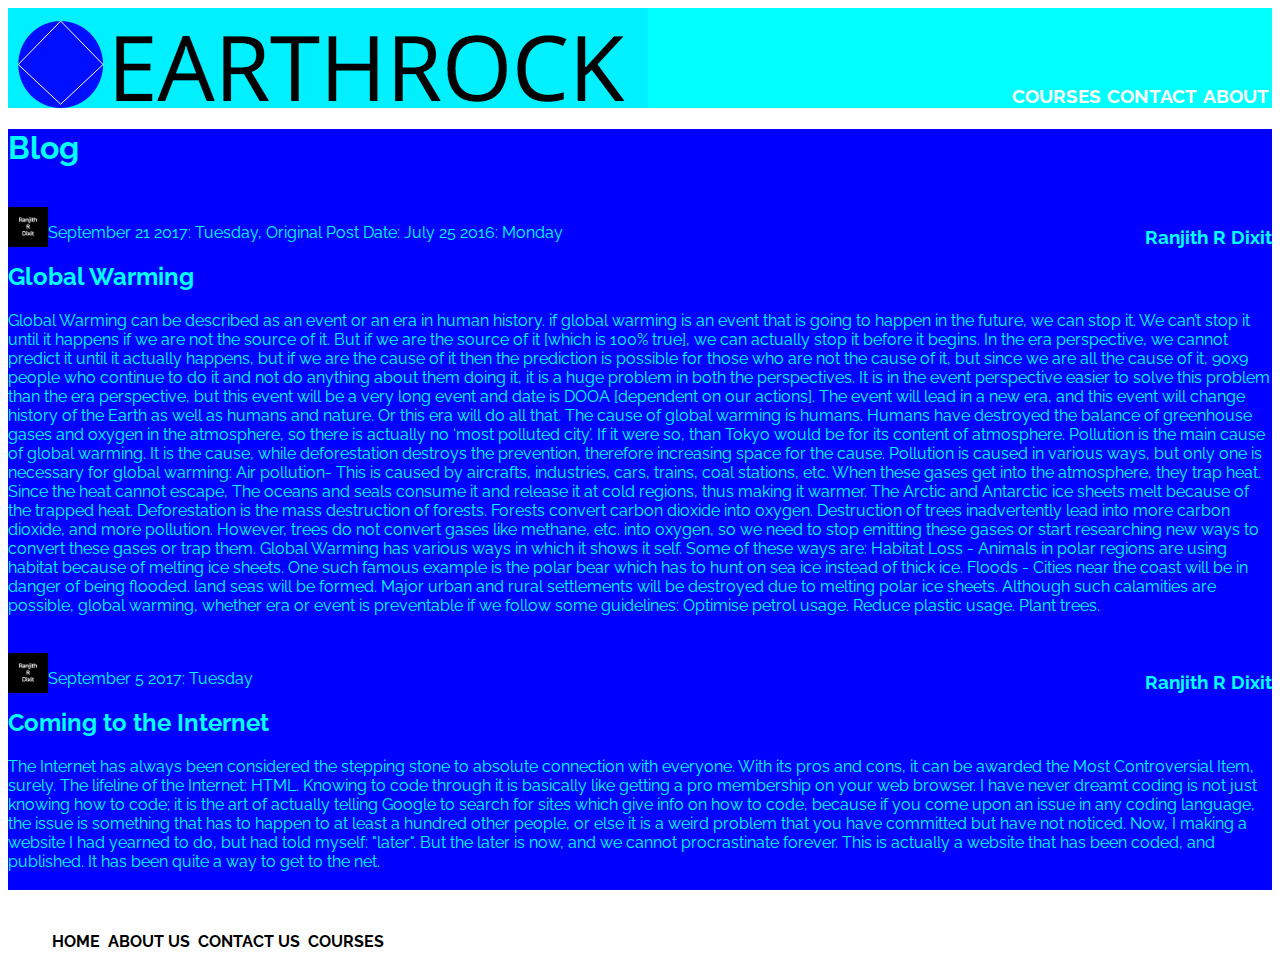
<file: index.html>
<html>
  <head>
    <title>Blog</title>
    <link href="https://fonts.googleapis.com/css?family=Raleway" rel="stylesheet">
  </head>
  <body font: sans-serif>
    <link rel="stylesheet" type="text/css" href="style.css">
    <div id="header">
      <div class="container">
        <div class="header-title">
          <a href="index.html"><img src="logo.png"></a>
    </div>
      <div class="header-list">
        <ul>
          <li><a href="about.html"><h3>ABOUT</h3></a></li>
          <li><a href="contact.html"><h3>CONTACT</h3></a></li>
          <li><a href="courses.html"><h3>COURSES</h3></a></li>
        </ul>
      </div>
    </div class="container">
    </div>
    <div id="content">
      <div class="container">
        <h1>Blog</h1>
        <div class="post">
          <br>
          <div class="post-photo" style="float:left">
            <img src="me.png" style="width:40px;height:40px">
            <br>
          </div>
          <div class="post-author" style="float:right">
            <h3>Ranjith R Dixit</h3>
          </div>
          <div class="post-date">
            <p>September 21 2017: Tuesday, Original Post Date: July 25 2016: Monday</p>
          </div>
          <div class="post-title">
            <h2>Global Warming</h2>
          </div>
          <div class="post-content" style="float:none">
           Global Warming can be described as an event or an era in human history. if global warming is an event that is going to happen in the future, we can stop it. We can’t stop it until it happens if we are not the source of it. But if we are the source of it [which is 100% true], we can actually stop it before it begins. In the era perspective, we cannot predict it until it actually happens, but if we are the cause of it then the prediction is possible for those who are not the cause of it, but since we are all the cause of it, 90x9 people who continue to do it and not do anything about them doing it, it is a huge problem in both the perspectives. It is in the event perspective easier to solve this problem than the era perspective, but this event will be a very long event and date is DOOA [dependent on our actions]. The event will lead in a new era, and this event will change history of the Earth as well as humans and nature. Or this era will do all that. 

The cause of global warming is humans. Humans have destroyed the balance of greenhouse gases and oxygen in the atmosphere, so there is actually no ‘most polluted city’. If it were so, than Tokyo would be for its content of atmosphere. Pollution is the main cause of global warming. It is the cause, while deforestation destroys the prevention, therefore increasing space for the cause. Pollution is caused in various ways, but only one is necessary for global warming:

Air pollution- This is caused by aircrafts, industries, cars, trains, coal stations, etc. When these gases get into the atmosphere, they trap heat. Since the heat cannot escape, The oceans and seals consume it and release it at cold regions, thus making it warmer. The Arctic and Antarctic ice sheets melt because of the trapped heat.

Deforestation is the mass destruction of forests. Forests convert carbon dioxide into oxygen. Destruction of trees inadvertently lead into more carbon dioxide, and more pollution. However, trees do not convert gases like methane, etc. into oxygen, so we need to stop emitting these gases or start researching new ways to convert these gases or trap them. 

Global Warming has various ways in which it shows it self. Some of these ways are:

Habitat Loss - Animals in polar regions are using habitat because of melting ice sheets. One such famous example is the polar bear which has to hunt on sea ice instead of thick ice. 
Floods - Cities near the coast will be in danger of being flooded. land seas will be formed. Major urban and rural settlements will be destroyed due to melting polar ice sheets. 

Although such calamities are possible, global warming, whether era or event is preventable if we follow some guidelines:

Optimise petrol usage.
Reduce plastic usage.
Plant trees.
          </div>
          <br>
        </div>

        <div class="post">
          <br>
          <div class="post-photo" style="float:left">
            <img src="me.png" style="width:40px;height:40px">
            <br>
          </div>
          <div class="post-author" style="float:right">
            <h3>Ranjith R Dixit</h3>
          </div>
          <div class="post-date">
            <p>September 5 2017: Tuesday</p>
          </div>
          <div class="post-title">
            <h2>Coming to the Internet</h2>
          </div>
          <div class="post-content" style="float:none">
            The Internet has always been considered the stepping stone to absolute connection with everyone. With its pros and cons, it can be awarded the Most Controversial Item, surely. The lifeline of the Internet: HTML. Knowing to code through it is basically like getting a pro membership on your web browser. I have never dreamt coding is not just knowing how to code; it is the art of actually telling Google to search for sites which give info on how to code, because if you come upon an issue in any coding language, the issue is something that has to happen to at least a hundred other people, or else it is a weird problem that you have committed but have not noticed. Now, I making a website I had yearned to do, but had told myself: "later". But the later is now, and we cannot procrastinate forever. This is actually a website that has been coded, and published. It has been quite a way to get to the net.
          </div>
          <br>
        </div>
      </div class="container">
    </div>
    <div id="footer">
      <div class="container">
      <div class="column-a">
        <ul>
          <li><a href="index.html"><h4>HOME<h4></a></li>
          <li><a href="about.html"><h4>ABOUT US</h4></a></li>
          <li><a href="contact.html"><h4>CONTACT US</h4></a></li>
          <li><a href="courses.html"><h4>COURSES</h4></a></li>
        </ul>
      </div>
      <div class="qinfo">
      </div>
    </div class="container">
    </div>
  </body>
</html>
</file>
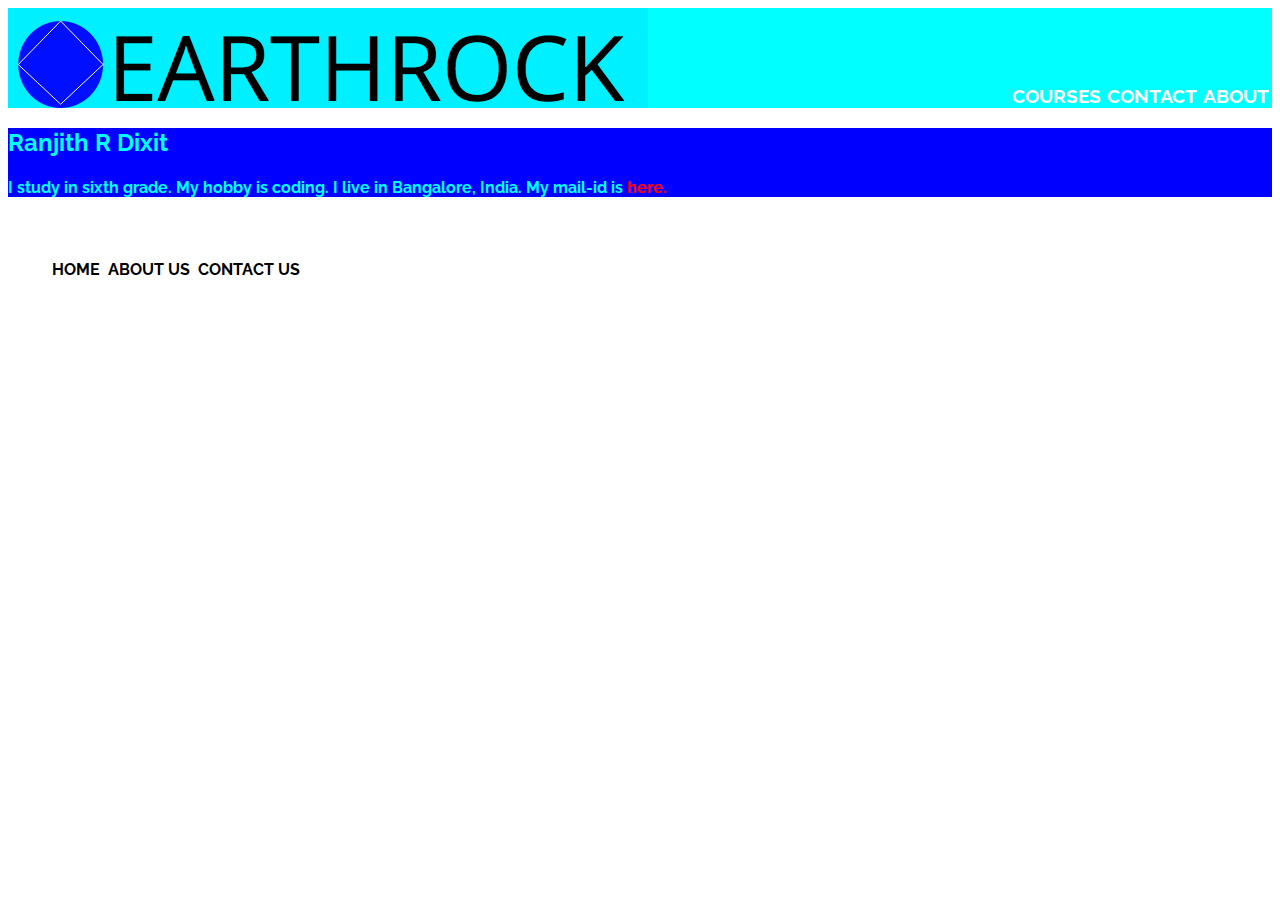
<file: about.html>
<html>
  <head>
    <title>Blog</title>
    <link href="https://fonts.googleapis.com/css?family=Raleway" rel="stylesheet">
  </head>
  <body font: sans-serif>
    <link rel="stylesheet" type="text/css" href="style.css">
    <div id="header">
      <div class="container">
        <div class="header-title">
          <a href="index.html"><img src="logo.png"></a>
    </div>
      <div class="header-list">
        <ul>
          <li><a href="about.html"><h3>ABOUT</h3></a></li>
          <li><a href="contact.html"><h3>CONTACT</h3></a></li>
          <li><a href="courses.html"><h3>COURSES</h3></a></li>
        </ul>
      </div>
    </div class="container">
    </div>
    <div id="content">
      <div class="container">
        <div class="person">
          <div class="person-name">
            <h2>Ranjith R Dixit</h2>
          </div>
          <div class="person-content">
            <h4>I study in sixth grade. My hobby is coding. I live in Bangalore, India. My mail-id is <a href="mailto:ranjithraghuramdixit?subject=feedback">here.</a></h4>
          </div>
        </div>
      </div class="container">
    </div>
    <div id="footer">
      <div class="container">
      <div class="column-a">
        <ul>
          <li><a href="index.html"><h4>HOME<h4></a></li>
          <li><a href="about.html"><h4>ABOUT US</h4></a></li>
          <li><a href="contact.html"><h4>CONTACT US</h4></a></li>
        </ul>
      </div>
      <div class="qinfo">
      </div>
    </div class="container">
    </div>
  </body>
</html>
</file>
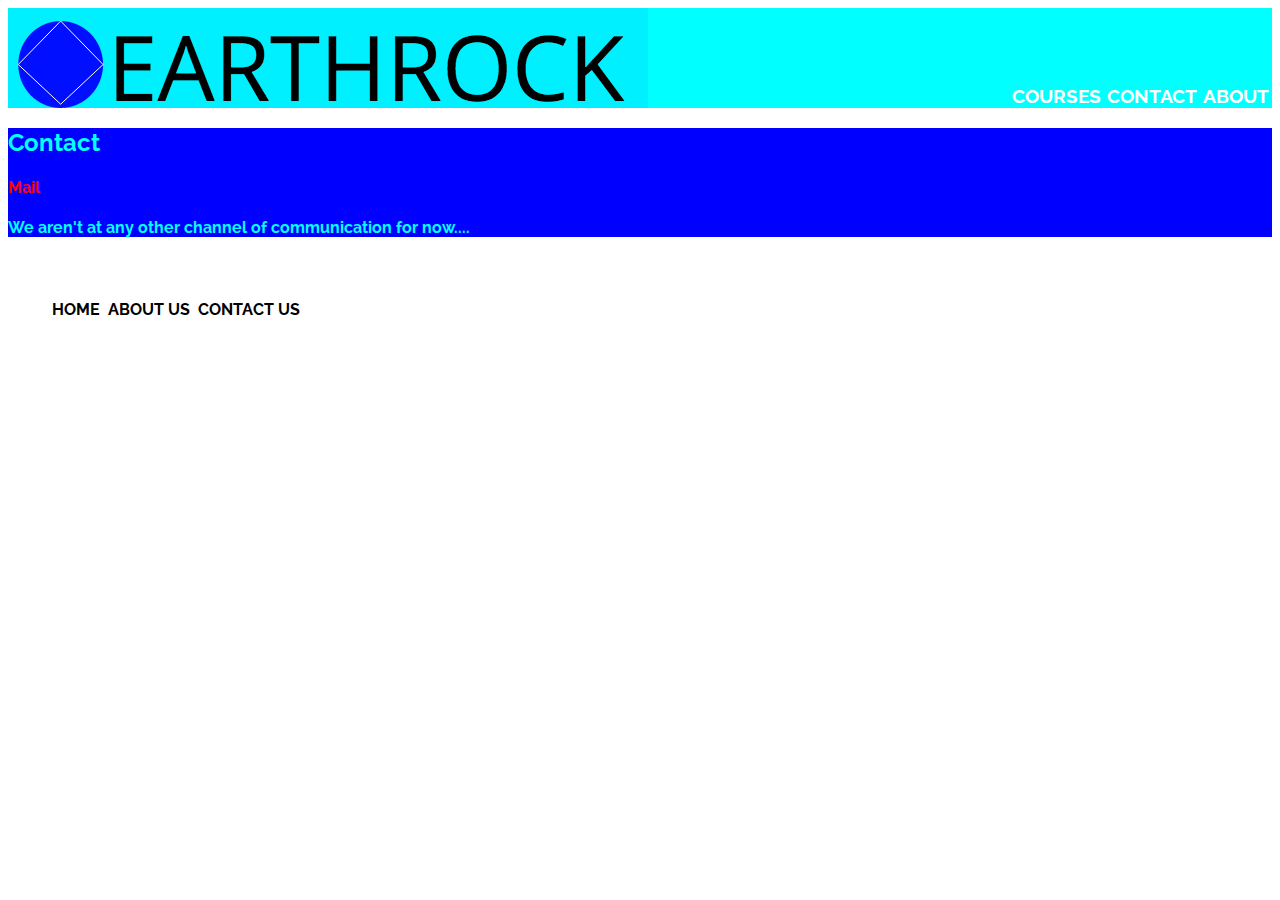
<file: contact.html>
<html>
  <head>
    <title>Blog</title>
    <link href="https://fonts.googleapis.com/css?family=Raleway" rel="stylesheet">
  </head>
  <body font: sans-serif>
    <link rel="stylesheet" type="text/css" href="style.css">
    <div id="header">
      <div class="container">
        <div class="header-title">
          <a href="index.html"><img src="logo.png"></a>
    </div>
      <div class="header-list">
        <ul>
          <li><a href="about.html"><h3>ABOUT</h3></a></li>
          <li><a href="contact.html"><h3>CONTACT</h3></a></li>
          <li><a href="courses.html"><h3>COURSES</h3></a></li>          
        </ul>
      </div>
    </div class="container">
    </div>
    <div id="content">
      <div class="container">
        <h2>Contact</h2>
        <h4><a href="mailto:ranjithrd03@gmail.com?subject=Feedback">Mail</a></h4>
        <h4>We aren't at any other channel of communication for now....</h4>
      </div class="container">
    </div>
    <div id="footer">
      <div class="container">
      <div class="column-a">
        <ul>
          <li><a href="index.html"><h4>HOME<h4></a></li>
          <li><a href="about.html"><h4>ABOUT US</h4></a></li>
          <li><a href="contact.html"><h4>CONTACT US</h4></a></li>
        </ul>
      </div>
      <div class="qinfo">
      </div>
    </div class="container">
    </div>
  </body>
</html>
</file>
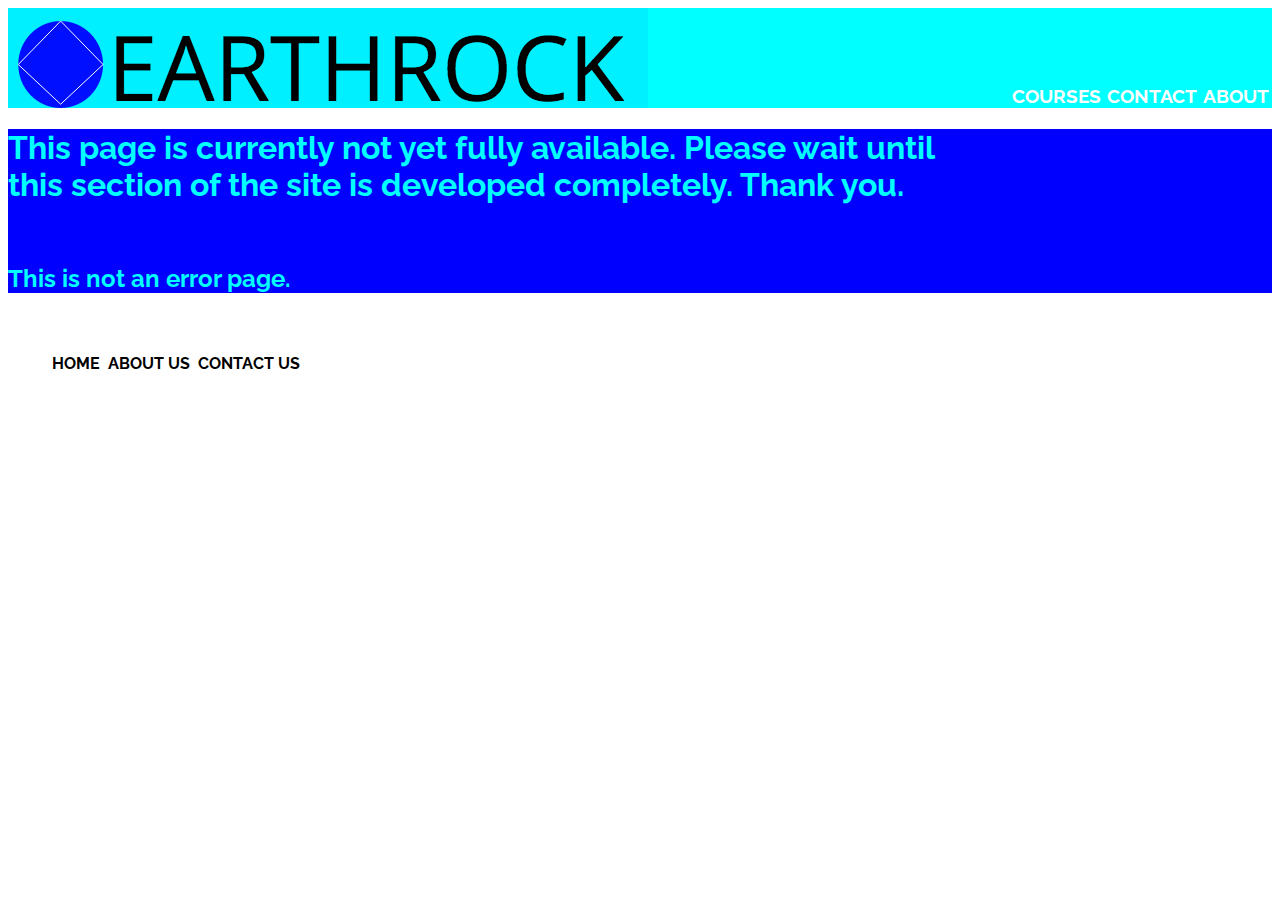
<file: courses.html>
<html>
  <head>
    <title>Blog</title>
    <link href="https://fonts.googleapis.com/css?family=Raleway" rel="stylesheet">
  </head>
  <body font: sans-serif>
    <link rel="stylesheet" type="text/css" href="style.css">
    <div id="header">
      <div class="container">
        <div class="header-title">
          <a href="index.html"><img src="logo.png"></a>
    </div>
      <div class="header-list">
        <ul>
          <li><a href="about.html"><h3>ABOUT</h3></a></li>
          <li><a href="contact.html"><h3>CONTACT</h3></a></li>
          <li><a href="courses.html"><h3>COURSES</h3></a></li>
        </ul>
      </div>
    </div class="container">
    </div>
    <div id="content">
      <div class="container">
        <h1>This page is currently not yet fully available. Please wait until this section of the site is developed completely. Thank you. </h1>
        <br>
        <h2>This is not an error page.</h2>
      </div class="container">
    </div>
    <div id="footer">
      <div class="container">
      <div class="column-a">
        <ul>
          <li><a href="index.html"><h4>HOME<h4></a></li>
          <li><a href="about.html"><h4>ABOUT US</h4></a></li>
          <li><a href="contact.html"><h4>CONTACT US</h4></a></li>
        </ul>
      </div>
      <div class="qinfo">
      </div>
    </div class="container">
    </div>
  </body>
</html>
</file>
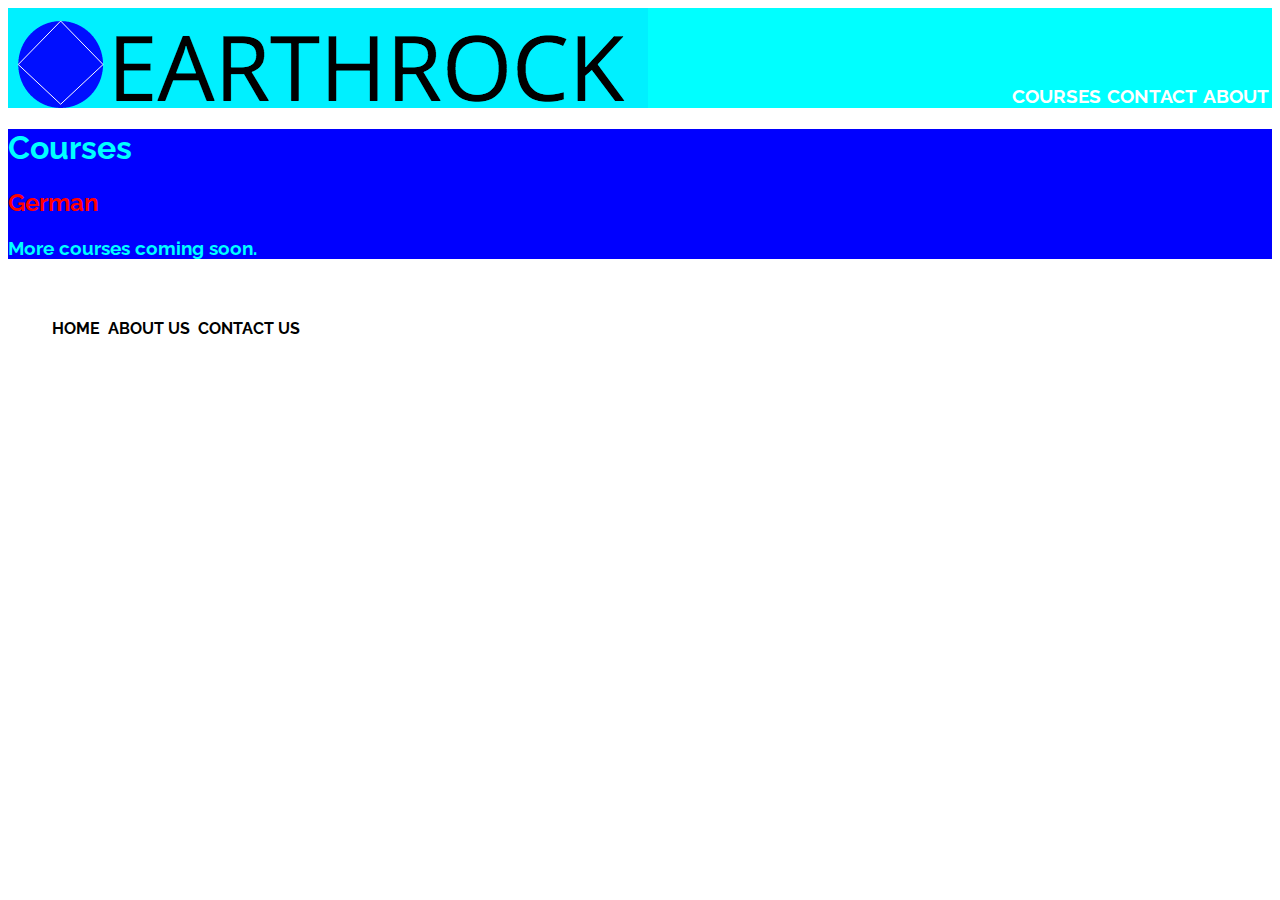
<file: courses1.html>
<html>
  <head>
    <title>Earthrock | Courses</title>
    <link href="https://fonts.googleapis.com/css?family=Raleway" rel="stylesheet">
  </head>
  <body font: sans-serif>
    <link rel="stylesheet" type="text/css" href="style.css">
    <div id="header">
      <div class="container">
        <div class="header-title">
          <a href="index.html"><img src="logo.png"></a>
    </div>
      <div class="header-list">
        <ul>
          <li><a href="about.html"><h3>ABOUT</h3></a></li>
          <li><a href="contact.html"><h3>CONTACT</h3></a></li>
          <li><a href="courses.html"><h3>COURSES</h3></a></li>
        </ul>
      </div>
    </div class="container">
    </div>
    <div id="content">
      <div class="container">
          <h1>Courses</h1>
          <h2><a href="german_intro.html">German</a></h2>
          <h3>More courses coming soon.</h3>
      </div class="container">
    </div>
    <div id="footer">
      <div class="container">
      <div class="column-a">
        <ul>
          <li><a href="index.html"><h4>HOME<h4></a></li>
          <li><a href="about.html"><h4>ABOUT US</h4></a></li>
          <li><a href="contact.html"><h4>CONTACT US</h4></a></li>
        </ul>
      </div>
      <div class="qinfo">
      </div>
    </div class="container">
    </div>
  </body>
</html>
</file>
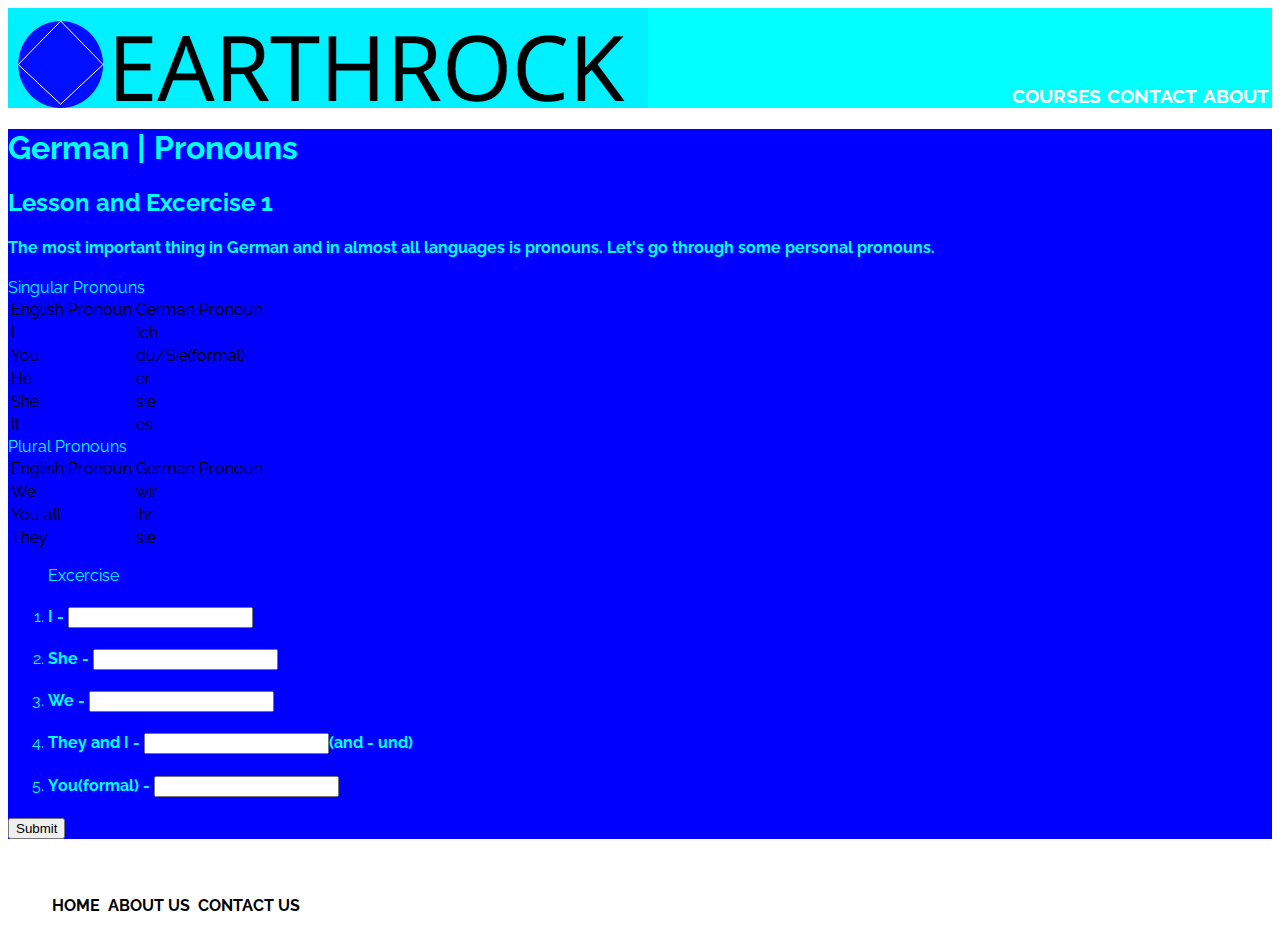
<file: german_1.html>
<html>
  <head>
    <title>German | Pronouns</title>
    <link href="https://fonts.googleapis.com/css?family=Raleway" rel="stylesheet">
  </head>
  <body font: sans-serif>
    <link rel="stylesheet" type="text/css" href="style.css">
    <div id="header">
      <div class="container">
        <div class="header-title">
          <a href="index.html"><img src="logo.png"></a>
    </div>
      <div class="header-list">
        <ul>
          <li><a href="about.html"><h3>ABOUT</h3></a></li>
          <li><a href="contact.html"><h3>CONTACT</h3></a></li>
          <li><a href="courses.html"><h3>COURSES</h3></a></li>
        </ul>
      </div>
    </div class="container">
    </div>
    <div id="content">
      <div class="container">
           <h1>German | Pronouns</h1>
           <h2>Lesson and Excercise 1</h2>
           <h4>The most important thing in German and in almost all languages is pronouns. Let's go through some personal pronouns.</h4>
           <table>
             <thead>
               Singular Pronouns
             </thead>
             <tr>
               <td>English Pronoun</td>
               <td>German Pronoun</td>
             </tr>
             <tr>
               <td>I</td>
               <td>Ich</td>
             </tr>
             <tr>
               <td>You</td>
               <td>du/Sie(formal)</td>
             </tr>
             <tr>
               <td>He</td>
               <td>er</td>
             </tr>
             <tr>
               <td>She</td>
               <td>sie</td>
             </tr>
             <tr>
               <td>It</td>
               <td>es</td>
             </tr>
           </table>
           <table>
             <thead>
               Plural Pronouns
             </thead>
             <tr>
               <td>English Pronoun</td>
               <td>German Pronoun</td>
             </tr>
             <tr>
               <td>We</td>
               <td>wir</td>
             </tr>
             <tr>
               <td>You all</td>
               <td>ihr</td>
             </tr>
             <tr>
               <td>They</td>
               <td>sie</td>
             </tr>
           </table>
           <form class="" action="http://earthrock-r.heliohost.org/german_ex1.php" method="post">
             <ol> Excercise
               <li><h4>I - <input type="text" name="ex1_1"></h4></li>
               <li><h4>She - <input type="text" name="ex1_2"></h4></li>
               <li><h4>We - <input type="text" name="ex1_3"></h4></li>
               <li><h4>They and I - <input type="text" name="ex1_4">(and - und)</h4></li>
               <li><h4>You(formal) - <input type="text" name="ex1_5"></h4></li>
             </ol>
             <input type="submit">
           </form>
      </div class="container">
    </div>
    <div id="footer">
      <div class="container">
      <div class="column-a">
        <ul>
          <li><a href="index.html"><h4>HOME<h4></a></li>
          <li><a href="about.html"><h4>ABOUT US</h4></a></li>
          <li><a href="contact.html"><h4>CONTACT US</h4></a></li>
        </ul>
      </div>
      <div class="qinfo">
      </div>
    </div class="container">
    </div>
  </body>
</html>
</file>
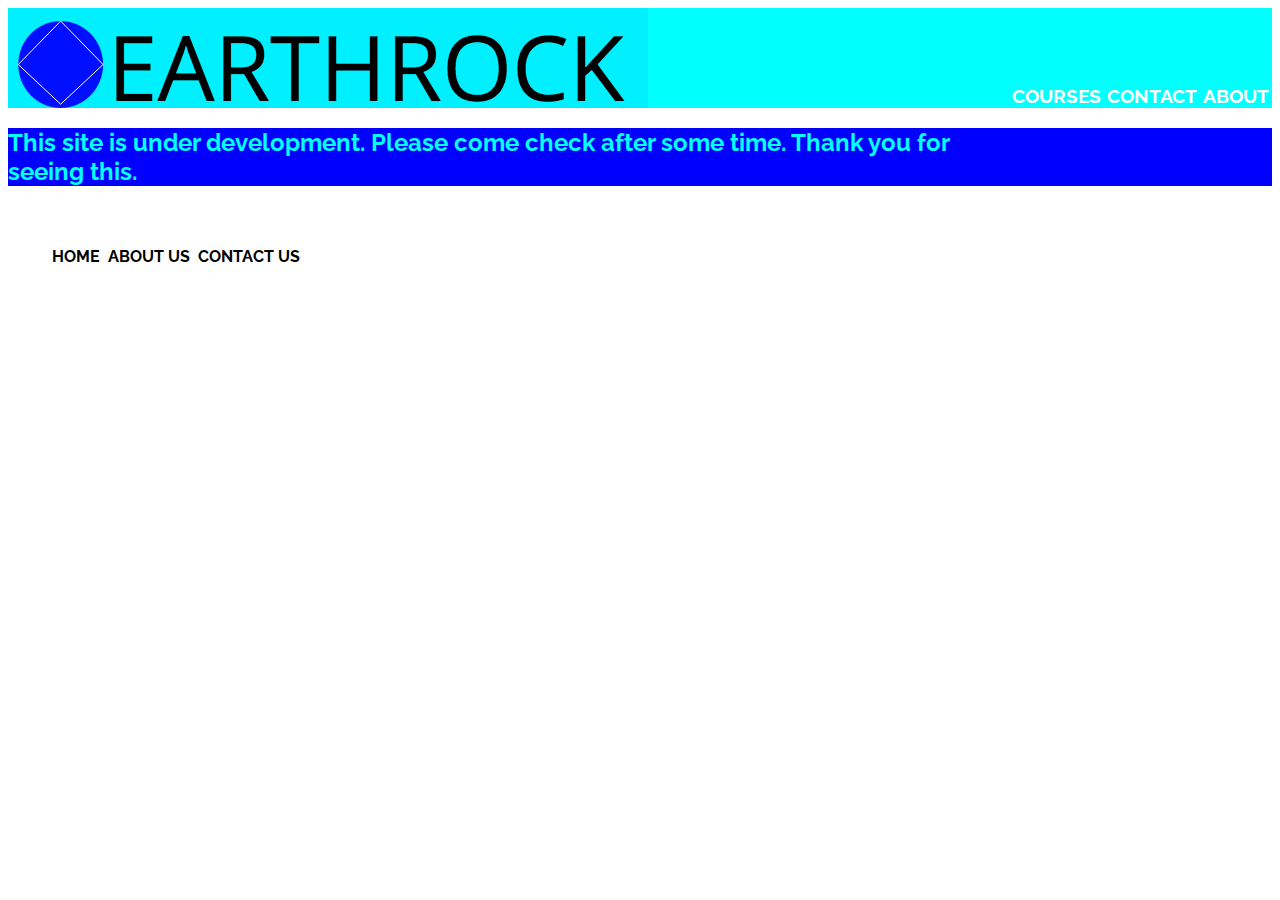
<file: german_2.html>
<html>
  <head>
    <title>German | Pronouns</title>
    <link href="https://fonts.googleapis.com/css?family=Raleway" rel="stylesheet">
  </head>
  <body font: sans-serif>
    <link rel="stylesheet" type="text/css" href="style.css">
    <div id="header">
      <div class="container">
        <div class="header-title">
          <a href="index.html"><img src="logo.png"></a>
    </div>
      <div class="header-list">
        <ul>
          <li><a href="about.html"><h3>ABOUT</h3></a></li>
          <li><a href="contact.html"><h3>CONTACT</h3></a></li>
          <li><a href="courses.html"><h3>COURSES</h3></a></li>
        </ul>
      </div>
    </div class="container">
    </div>
    <div id="content">
      <div class="container">
           <h2>This site is under development. Please come check after some time. Thank you for seeing this.</h2>
      </div class="container">
    </div>
    <div id="footer">
      <div class="container">
      <div class="column-a">
        <ul>
          <li><a href="index.html"><h4>HOME<h4></a></li>
          <li><a href="about.html"><h4>ABOUT US</h4></a></li>
          <li><a href="contact.html"><h4>CONTACT US</h4></a></li>
        </ul>
      </div>
      <div class="qinfo">
      </div>
    </div class="container">
    </div>
  </body>
</html>
</file>
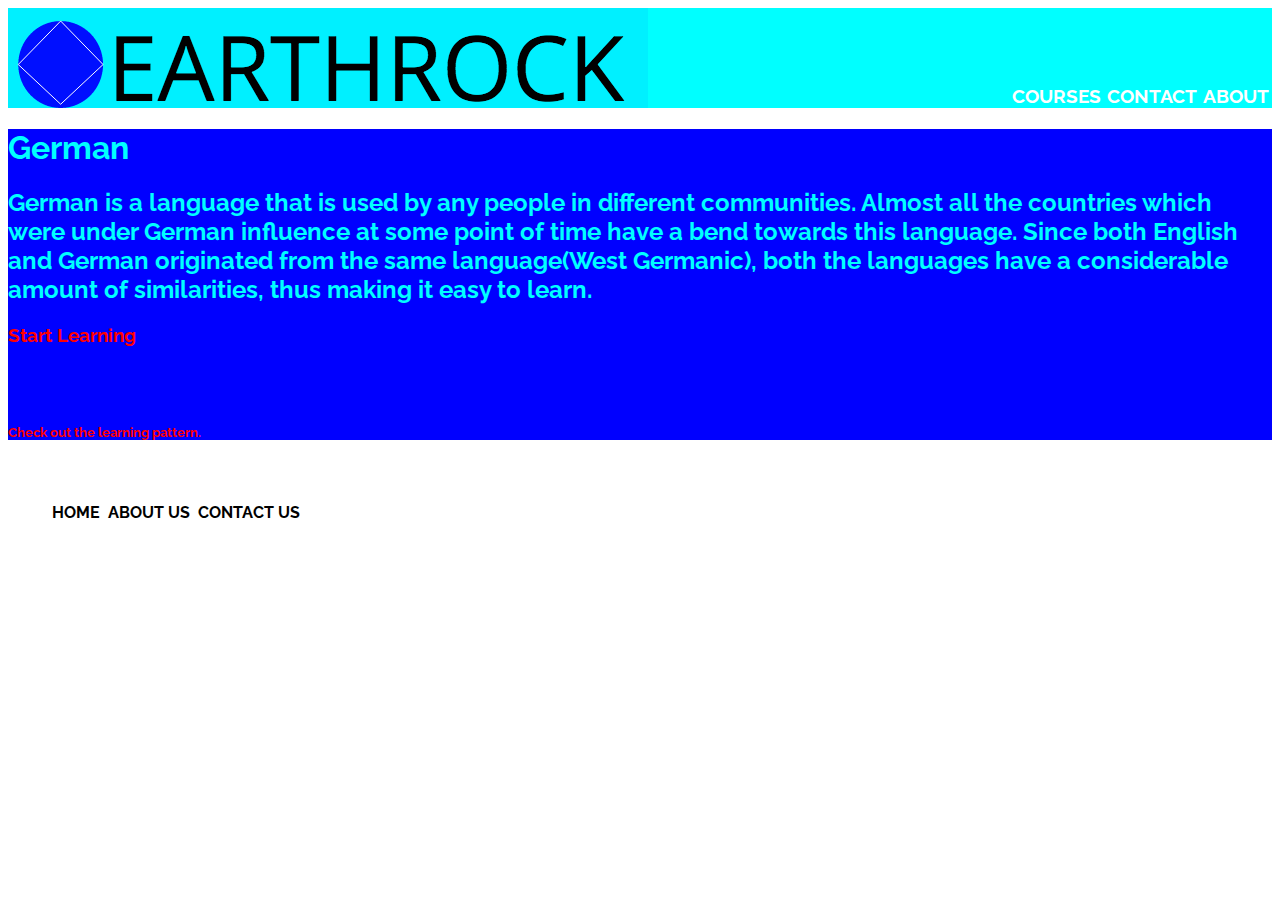
<file: german_intro.html>
<html>
  <head>
    <title>Courses | German</title>
    <link href="https://fonts.googleapis.com/css?family=Raleway" rel="stylesheet">
  </head>
  <body font: sans-serif>
    <link rel="stylesheet" type="text/css" href="style.css">
    <div id="header">
      <div class="container">
        <div class="header-title">
          <a href="index.html"><img src="logo.png"></a>
    </div>
      <div class="header-list">
        <ul>
          <li><a href="about.html"><h3>ABOUT</h3></a></li>
          <li><a href="contact.html"><h3>CONTACT</h3></a></li>
          <li><a href="courses.html"><h3>COURSES</h3></a></li>
        </ul>
      </div>
    </div class="container">
    </div>
    <div id="content">
      <div class="container">
          <h1>German</h1>
          <h2>German is a language that is used by any people in different communities. Almost all the countries which were under German influence at some point of time have a bend towards this language. Since both English and German originated from the same language(West Germanic), both the languages have a considerable amount of similarities, thus making it easy to learn.</h2>
          <h3><a href="german_1.html">Start Learning</a></h3>
          <br>
          <br>
          <h5><a href="german.pdf">Check out the learning pattern.</a></h5>
      </div class="container">
    </div>
    <div id="footer">
      <div class="container">
      <div class="column-a">
        <ul>
          <li><a href="index.html"><h4>HOME<h4></a></li>
          <li><a href="about.html"><h4>ABOUT US</h4></a></li>
          <li><a href="contact.html"><h4>CONTACT US</h4></a></li>
        </ul>
      </div>
      <div class="qinfo">
      </div>
    </div class="container">
    </div>
  </body>
</html>
</file>
<file: style.css>
#header {
  background-color: cyan;
  color: silver;
  font: sans-serif;
  height: 100px;
  line-height: 100px;
  display: block;
  margin: 0;
  padding: 0;
  font-family: 'Raleway', sans-serif;
  border: 0;
}
#header a {
  color: white;
  text-decoration: none;
}
.header-title {
  display: block;
  float: left;
  font-size: 20px;
  font-weight: bold;
}
.container {
  margin: 1 auto;
  padding: 0;
}
.header-list {
  float: right;
  display: block;
  margin-top: 0;
}
.header-list li {
  display: inline;
  float: right;
  padding: 3;
}
#content {
  background-color: blue;
  margin: 0;
  padding: 0;
  border: 0;
  width: auto;
  color: cyan;
  font-family: 'Raleway', sans-serif;
  border: 0;
}
#content a {
  color: red;
  text-decoration: none;
}
#footer {
  background-color: celeste;
  color: black;
  margin: 0;
  padding: 0;
  border: 0;
  font-family: 'Raleway', sans-serif;  
  border: 0;
}
#footer a {
  color: black;
  text-decoration: none;
  height: 150px;
}
.column-a {
  float: left;
  padding-left: 0;
  padding-top: 0;
}
.quinfo {
  float: none;
  padding-right: : 0;
  padding-top: 0;
}
.column-a li {
  display: inline;
  float: left;
  padding: 4;
}
h1 { 
    display: block;
    font-size: 2em;
    margin-top: 0.67em;
    margin-bottom: 0.67em;
    margin-left: 0;
    margin-right: 0;
    font-weight: bold;
}
h2 {
    display: block;
    font-size: 1.5em;
    margin-top: 0.83em;
    margin-bottom: 0.83em;
    margin-left: 0;
    margin-right: 0;
    font-weight: bold;
}
h3 { 
    display: block;
    font-size: 1.17em;
    margin-top: 1em;
    margin-bottom: 1em;
    margin-left: 0;
    margin-right: 0;
    font-weight: bold;
}
h4 { 
    display: block;
    font-size: 1em;
    margin-top: 1.33em;
    margin-bottom: 1.33em;
    margin-left: 0;
    margin-right: 0;
    font-weight: bold;
}
h5 { 
    display: block;
    font-size: .83em;
    margin-top: 1.67em;
    margin-bottom: 1.67em;
    margin-left: 0;
    margin-right: 0;
    font-weight: bold;
}
h6 { 
    display: block;
    font-size: .67em;
    margin-top: 2.33em;
    margin-bottom: 2.33em;
    margin-left: 0;
    margin-right: 0;
    font-weight: bold;
}
</file>
